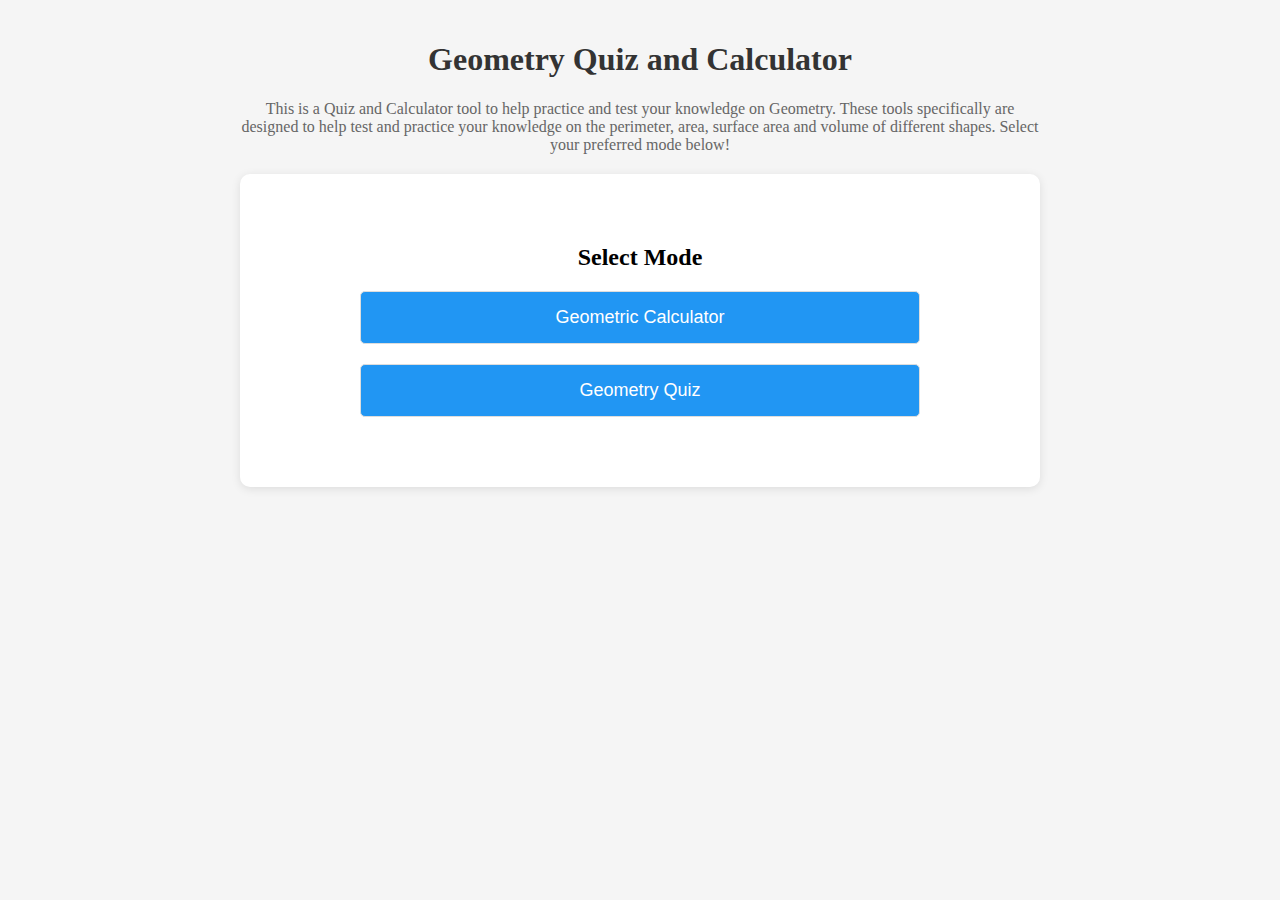
<file: GeomQuizCalc.html>
<!DOCTYPE html>
<html>
<head>
    <meta charset="UTF-8">
    <title>Geometry Quiz and Calculator</title>
    <style>
        body {
            font-family: Times New Roman, serif;
            max-width: 800px;
            margin: 0 auto;
            padding: 20px;
            background-color: #f5f5f5;
        }
        h1 {
            color: #333;
            text-align: center;
        }
        .container {
            background-color: white;
            padding: 20px;
            border-radius: 10px;
            box-shadow: 0 2px 10px rgba(0,0,0,0.1);
        }
        select, input, button {
            width: 100%;
            padding: 10px;
            margin: 10px 0;
            border-radius: 5px;
            border: 1px solid #ddd;
        }
        button {
            background-color: #4CAF50;
            color: white;
            font-size: 16px;
            cursor: pointer;
        }
        button:hover {
            background-color: #45a049;
        }
        .question {
            margin: 20px 0;
            padding: 15px;
            background-color: #e8f4f8;
            border-radius: 5px;
        }
        .result {
            margin-top: 20px;
            padding: 15px;
            border-radius: 5px;
            text-align: center;
            font-size: 18px;
            font-weight: bold;
        }
        .correct {
            background-color: #d4edda;
            color: #155724;
        }
        .incorrect {
            background-color: #f8d7da;
            color: #721c24;
        }
        .explanation {
            margin-top: 15px;
            padding: 15px;
            background-color: #fff3cd;
            border-radius: 5px;
        }
        .shape-display {
            text-align: center;
            margin: 20px 0;
            min-height: 200px;
            display: flex;
            align-items: center;
            justify-content: center;
        }
        .shape-svg {
            max-width: 350px;
            height: auto;
        }
        #questionText {
            margin-bottom: 15px;
        }
        .mode-selection {
            text-align: center;
            padding: 30px;
        }
        .mode-btn {
            display: block;
            width: 80%;
            margin: 20px auto;
            padding: 15px;
            font-size: 18px;
            background-color: #2196F3;
        }
        .mode-btn:hover {
            background-color: #0b7dda;
        }
        .calculator {
            background-color: #f5f5f5;
            padding: 20px;
            border-radius: 10px;
            display: none;
        }
        .quiz {
            display: none;
        }
        .formula {
            margin-top: 20px;
            padding: 15px;
            background-color: #d9edf7;
            border-radius: 5px;
            font-size: 16px;
            display: none;
        }
        .formula h3 {
            margin-top: 0;
            color: #31708f;
        }
        .formula p {
            margin: 5px 0;
        }
        .math {
            font-family: 'Times New Roman', serif;
            font-style: italic;
        }
        .back-btn {
            background-color: #FF9800;
            margin-bottom: 20px;
        }
        .back-btn:hover {
            background-color: #e68a00;
        }
    </style>
</head>
<body>
    <h1>Geometry Quiz and Calculator</h1>
    <p style="text-align: center; margin-top: 10px; margin-bottom: 20px; color: #666;">This is a Quiz and Calculator tool to help practice and test your knowledge on Geometry. These tools specifically are designed to help test and practice your knowledge on the perimeter, area, surface area and volume of different shapes. Select your preferred mode below!</p>
    
    <div class="container">
        <div id="modeSelection" class="mode-selection">
            <h2>Select Mode</h2>
            <button class="mode-btn" onclick="selectMode('calculator')">Geometric Calculator</button>
            <button class="mode-btn" onclick="selectMode('quiz')">Geometry Quiz</button>
        </div>
        
        <!-- Calculator Mode -->
        <div id="calculatorMode" class="calculator">
            <button class="back-btn" onclick="backToMenu()">← Back to Menu</button>
            <h2>Geometric Calculator</h2>
            <select id="calcShape" onchange="showCalcFields()">
                <option value="">Choose a shape</option>
                <option value="rectangle">Rectangle</option>
                <option value="triangle">Triangle</option>
                <option value="circle">Circle</option>
                <option value="square">Square</option>
                <option value="cube">Cube</option>
                <option value="cylinder">Cylinder</option>
            </select>
            
            <div id="calcInputs"></div>
            
            <button onclick="calculate()">Calculate</button>
            
            <div id="calcResult" class="result" style="display:none;"></div>
            <div id="calcFormula" class="formula"></div>
        </div>
        
        <!-- Quiz Mode -->
        <div id="quizMode" class="quiz">
            <button class="back-btn" onclick="backToMenu()">← Back to Menu</button>
            <h2>Geometry Quiz</h2>
            <select id="quizShape" onchange="generateQuestion()">
                <option value="">Select a shape</option>
                <option value="rectangle">Rectangle</option>
                <option value="triangle">Triangle</option>
                <option value="circle">Circle</option>
                <option value="square">Square</option>
                <option value="cube">Cube</option>
                <option value="cylinder">Cylinder</option>
                <option value="cone">Cone</option>
            </select>
            
            <div id="shapeDisplay" class="shape-display"></div>
            
            <div id="questionText" style="display:none;"></div>
            
            <input type="number" id="userAnswer" placeholder="Select a shape to begin" step="0.01" disabled>
            
            <button onclick="checkAnswer()" id="submitBtn" disabled>Submit</button>
            
            <button onclick="retryQuestion()" id="retryBtn" style="display:none; background-color: #008CBA;">Retry Question</button>
            <button onclick="nextQuestion()" id="nextBtn" style="display:none; background-color: #FF9800;">Next Question</button>
            
            <div id="quizResult" class="result" style="display:none;"></div>
            
            <div id="explanation" class="explanation" style="display:none;"></div>
            
            <div id="scoreDisplay" style="margin-top: 20px; text-align: center; font-weight: bold; font-size: 18px;"></div>
        </div>
    </div>

    <script>
        // Mode selection
        function selectMode(mode) {
            document.getElementById("modeSelection").style.display = "none";
            
            if (mode === "calculator") {
                document.getElementById("calculatorMode").style.display = "block";
            } else if (mode === "quiz") {
                document.getElementById("quizMode").style.display = "block";
            }
        }
        
        // Back to menu
        function backToMenu() {
            // Hide both modes
            document.getElementById("calculatorMode").style.display = "none";
            document.getElementById("quizMode").style.display = "none";
            
            // Show mode selection
            document.getElementById("modeSelection").style.display = "block";
            
            // Reset forms
            resetCalculator();
            resetQuiz();
        }
        
        // Reset calculator
        function resetCalculator() {
            document.getElementById("calcShape").value = "";
            document.getElementById("calcInputs").innerHTML = "";
            document.getElementById("calcResult").style.display = "none";
            document.getElementById("calcFormula").style.display = "none";
        }
        
        // Reset quiz
        function resetQuiz() {
            document.getElementById("quizShape").value = "";
            document.getElementById("shapeDisplay").innerHTML = "";
            document.getElementById("questionText").style.display = "none";
            document.getElementById("userAnswer").value = "";
            document.getElementById("userAnswer").disabled = true;
            document.getElementById("userAnswer").placeholder = "Select a shape to begin";
            document.getElementById("submitBtn").disabled = true;
            document.getElementById("quizResult").style.display = "none";
            document.getElementById("explanation").style.display = "none";
            document.getElementById("retryBtn").style.display = "none";
            document.getElementById("nextBtn").style.display = "none";
            document.getElementById("scoreDisplay").textContent = "";
            
            // Reset quiz variables
            currentQuestion = null;
            totalQuestions = 0;
            correctAnswers = 0;
        }
        
        // Calculator functions
        function showCalcFields() {
            const shape = document.getElementById("calcShape").value;
            const inputs = document.getElementById("calcInputs");
            
            // Clear previous inputs
            inputs.innerHTML = "";
            
            // Show appropriate input fields based on selected shape
            if (shape === "rectangle") {
                inputs.innerHTML = `
                    <label>Length:</label>
                    <input type="number" id="length" placeholder="Enter length">
                    <label>Width:</label>
                    <input type="number" id="width" placeholder="Enter width">
                `;
            } else if (shape === "triangle") {
                inputs.innerHTML = `
                    <label>Base:</label>
                    <input type="number" id="base" placeholder="Enter base">
                    <label>Height:</label>
                    <input type="number" id="height" placeholder="Enter height">
                    <label>Side 1:</label>
                    <input type="number" id="side1" placeholder="Enter side 1">
                    <label>Side 2:</label>
                    <input type="number" id="side2" placeholder="Enter side 2">
                    <label>Side 3:</label>
                    <input type="number" id="side3" placeholder="Enter side 3">
                `;
            } else if (shape === "circle") {
                inputs.innerHTML = `
                    <label>Radius:</label>
                    <input type="number" id="radius" placeholder="Enter radius">
                `;
            } else if (shape === "square") {
                inputs.innerHTML = `
                    <label>Side:</label>
                    <input type="number" id="side" placeholder="Enter side length">
                `;
            } else if (shape === "cube") {
                inputs.innerHTML = `
                    <label>Side:</label>
                    <input type="number" id="cubeSide" placeholder="Enter side length">
                `;
            } else if (shape === "cylinder") {
                inputs.innerHTML = `
                    <label>Radius:</label>
                    <input type="number" id="cylinderRadius" placeholder="Enter radius">
                    <label>Height:</label>
                    <input type="number" id="cylinderHeight" placeholder="Enter height">
                `;
            }
        }
        
        function calculate() {
            const shape = document.getElementById("calcShape").value;
            const result = document.getElementById("calcResult");
            const formula = document.getElementById("calcFormula");
            
            // Make sure a shape is selected
            if (!shape) {
                alert("Please choose a shape first!");
                return;
            }
            
            // Calculate based on the selected shape
            if (shape === "rectangle") {
                const length = parseFloat(document.getElementById("length").value);
                const width = parseFloat(document.getElementById("width").value);
                
                if (isNaN(length) || isNaN(width)) {
                    result.innerHTML = "Please enter valid numbers for length and width";
                    result.style.display = "block";
                    formula.style.display = "none";
                } else {
                    const area = length * width;
                    const perimeter = 2 * (length + width);
                    result.innerHTML = `Area: ${area}<br>Perimeter: ${perimeter}`;
                    result.style.display = "block";
                    
                    // Display formula
                    formula.innerHTML = `
                        <h3>Rectangle Formulas</h3>
                        <p><strong>Area:</strong> <span class="math">A = length &times; width</span></p>
                        <p><strong>Perimeter:</strong> <span class="math">P = 2 &times; (length + width)</span></p>
                        <p>With <span class="math">length = ${length}</span> and <span class="math">width = ${width}</span>:</p>
                        <p><span class="math">A = ${length} &times; ${width} = ${area}</span></p>
                        <p><span class="math">P = 2 &times; (${length} + ${width}) = ${perimeter}</span></p>
                    `;
                    formula.style.display = "block";
                }
                
            } else if (shape === "triangle") {
                const base = parseFloat(document.getElementById("base").value);
                const height = parseFloat(document.getElementById("height").value);
                const side1 = parseFloat(document.getElementById("side1").value);
                const side2 = parseFloat(document.getElementById("side2").value);
                const side3 = parseFloat(document.getElementById("side3").value);
                
                if (isNaN(base) || isNaN(height) || isNaN(side1) || isNaN(side2) || isNaN(side3)) {
                    result.innerHTML = "Please enter valid numbers for all fields";
                    result.style.display = "block";
                    formula.style.display = "none";
                } else {
                    const area = 0.5 * base * height;
                    const perimeter = side1 + side2 + side3;
                    result.innerHTML = `Area: ${area.toFixed(2)}<br>Perimeter: ${perimeter.toFixed(2)}`;
                    result.style.display = "block";
                    
                    // Display formula
                    formula.innerHTML = `
                        <h3>Triangle Formulas</h3>
                        <p><strong>Area:</strong> <span class="math">A = &frac12; &times; base &times; height</span></p>
                        <p><strong>Perimeter:</strong> <span class="math">P = side&#8321; + side&#8322; + side&#8323;</span></p>
                        <p>With <span class="math">base = ${base}</span>, <span class="math">height = ${height}</span>, and sides <span class="math">side&#8321; = ${side1}</span>, <span class="math">side&#8322; = ${side2}</span>, <span class="math">side&#8323; = ${side3}</span>:</p>
                        <p><span class="math">A = &frac12; &times; ${base} &times; ${height} = ${area.toFixed(2)}</span></p>
                        <p><span class="math">P = ${side1} + ${side2} + ${side3} = ${perimeter.toFixed(2)}</span></p>
                    `;
                    formula.style.display = "block";
                }
                
            } else if (shape === "circle") {
                const radius = parseFloat(document.getElementById("radius").value);
                
                if (isNaN(radius)) {
                    result.innerHTML = "Please enter a valid number for radius";
                    result.style.display = "block";
                    formula.style.display = "none";
                } else {
                    const area = Math.PI * radius * radius;
                    const circumference = 2 * Math.PI * radius;
                    result.innerHTML = `Area: ${area.toFixed(2)}<br>Circumference: ${circumference.toFixed(2)}`;
                    result.style.display = "block";
                    
                    // Display formula
                    formula.innerHTML = `
                        <h3>Circle Formulas</h3>
                        <p><strong>Area:</strong> <span class="math">A = &pi; &times; radius&sup2;</span></p>
                        <p><strong>Circumference:</strong> <span class="math">C = 2 &times; &pi; &times; radius</span></p>
                        <p>With <span class="math">radius = ${radius}</span>:</p>
                        <p><span class="math">A = &pi; &times; ${radius}&sup2; &asymp; ${area.toFixed(2)}</span></p>
                        <p><span class="math">C = 2 &times; &pi; &times; ${radius} &asymp; ${circumference.toFixed(2)}</span></p>
                    `;
                    formula.style.display = "block";
                }
                
            } else if (shape === "square") {
                const side = parseFloat(document.getElementById("side").value);
                
                if (isNaN(side)) {
                    result.innerHTML = "Please enter a valid number for side";
                    result.style.display = "block";
                    formula.style.display = "none";
                } else {
                    const area = side * side;
                    const perimeter = 4 * side;
                    result.innerHTML = `Area: ${area}<br>Perimeter: ${perimeter}`;
                    result.style.display = "block";
                    
                    // Display formula
                    formula.innerHTML = `
                        <h3>Square Formulas</h3>
                        <p><strong>Area:</strong> <span class="math">A = side&sup2;</span></p>
                        <p><strong>Perimeter:</strong> <span class="math">P = 4 &times; side</span></p>
                        <p>With <span class="math">side = ${side}</span>:</p>
                        <p><span class="math">A = ${side}&sup2; = ${area}</span></p>
                        <p><span class="math">P = 4 &times; ${side} = ${perimeter}</span></p>
                    `;
                    formula.style.display = "block";
                }
                
            } else if (shape === "cube") {
                const cubeSide = parseFloat(document.getElementById("cubeSide").value);
                
                if (isNaN(cubeSide)) {
                    result.innerHTML = "Please enter a valid number for side";
                    result.style.display = "block";
                    formula.style.display = "none";
                } else {
                    const volume = cubeSide * cubeSide * cubeSide;
                    const surfaceArea = 6 * cubeSide * cubeSide;
                    result.innerHTML = `Volume: ${volume}<br>Surface Area: ${surfaceArea}`;
                    result.style.display = "block";
                    
                    // Display formula
                    formula.innerHTML = `
                        <h3>Cube Formulas</h3>
                        <p><strong>Volume:</strong> <span class="math">V = side&sup3;</span></p>
                        <p><strong>Surface Area:</strong> <span class="math">SA = 6 &times; side&sup2;</span></p>
                        <p>With <span class="math">side = ${cubeSide}</span>:</p>
                        <p><span class="math">V = ${cubeSide}&sup3; = ${volume}</span></p>
                        <p><span class="math">SA = 6 &times; ${cubeSide}&sup2; = ${surfaceArea}</span></p>
                    `;
                    formula.style.display = "block";
                }
                
            } else if (shape === "cylinder") {
                const cylinderRadius = parseFloat(document.getElementById("cylinderRadius").value);
                const cylinderHeight = parseFloat(document.getElementById("cylinderHeight").value);
                
                if (isNaN(cylinderRadius) || isNaN(cylinderHeight)) {
                    result.innerHTML = "Please enter valid numbers for radius and height";
                    result.style.display = "block";
                    formula.style.display = "none";
                } else {
                    const volume = Math.PI * cylinderRadius * cylinderRadius * cylinderHeight;
                    const surfaceArea = 2 * Math.PI * cylinderRadius * (cylinderRadius + cylinderHeight);
                    result.innerHTML = `Volume: ${volume.toFixed(2)}<br>Surface Area: ${surfaceArea.toFixed(2)}`;
                    result.style.display = "block";
                    
                    // Display formula
                    formula.innerHTML = `
                        <h3>Cylinder Formulas</h3>
                        <p><strong>Volume:</strong> <span class="math">V = &pi; &times; radius&sup2; &times; height</span></p>
                        <p><strong>Surface Area:</strong> <span class="math">SA = 2 &times; &pi; &times; radius &times; (radius + height)</span></p>
                        <p>With <span class="math">radius = ${cylinderRadius}</span> and <span class="math">height = ${cylinderHeight}</span>:</p>
                        <p><span class="math">V = &pi; &times; ${cylinderRadius}&sup2; &times; ${cylinderHeight} &asymp; ${volume.toFixed(2)}</span></p>
                        <p><span class="math">SA = 2 &times; &pi; &times; ${cylinderRadius} &times; (${cylinderRadius} + ${cylinderHeight}) &asymp; ${surfaceArea.toFixed(2)}</span></p>
                    `;
                    formula.style.display = "block";
                }
            }
        }
        
        // Quiz functions
        // Store current question data
        let currentQuestion = null;
        // Track score
        let totalQuestions = 0;
        let correctAnswers = 0;
        
        function generateQuestion() {
            const shape = document.getElementById("quizShape").value;
            const shapeDisplay = document.getElementById("shapeDisplay");
            const questionText = document.getElementById("questionText");
            const userAnswerInput = document.getElementById("userAnswer");
            const submitBtn = document.getElementById("submitBtn");
            const resultDiv = document.getElementById("quizResult");
            const explanationDiv = document.getElementById("explanation");
            const retryBtn = document.getElementById("retryBtn");
            const nextBtn = document.getElementById("nextBtn");
            
            // Reset previous results
            resultDiv.style.display = "none";
            explanationDiv.style.display = "none";
            retryBtn.style.display = "none";
            nextBtn.style.display = "none";
            userAnswerInput.value = ""; // Clear previous answer
            
            if (!shape) {
                questionText.style.display = "none";
                shapeDisplay.innerHTML = "";
                userAnswerInput.placeholder = "Select a shape to begin";
                userAnswerInput.disabled = true;
                submitBtn.disabled = true;
                return;
            }
            
            // Enable input and button
            userAnswerInput.disabled = false;
            submitBtn.disabled = false;
            userAnswerInput.placeholder = "Enter your answer";
            userAnswerInput.focus(); // Focus on the input field
            
            // Generate random dimensions
            let dimensions, questionContent, correctAnswer, formula;
            
            switch(shape) {
                case "rectangle":
                    const length = Math.floor(Math.random() * 9) + 4;
                    const width = Math.floor(Math.random() * 9) + 4;
                    dimensions = {length, width};
                    shapeDisplay.innerHTML = drawRectangle(length, width);
                    const calcType = Math.random() > 0.5 ? "area" : "perimeter";
                    if (calcType === "area") {
                        correctAnswer = length * width;
                        questionContent = `What is the area of this rectangle with length ${length} and width ${width}?`;
                        formula = `Area = length × width = ${length} × ${width} = ${correctAnswer}`;
                    } else {
                        correctAnswer = 2 * (length + width);
                        questionContent = `What is the perimeter of this rectangle with length ${length} and width ${width}?`;
                        formula = `Perimeter = 2 × (length + width) = 2 × (${length} + ${width}) = ${correctAnswer}`;
                    }
                    break;
                    
                case "triangle":
                    const base = Math.floor(Math.random() * 9) + 4;
                    const height = Math.floor(Math.random() * 9) + 4;
                    dimensions = {base, height};
                    shapeDisplay.innerHTML = drawTriangle(base, height);
                    correctAnswer = 0.5 * base * height;
                    questionContent = `What is the area of this triangle with base ${base} and height ${height}?`;
                    formula = `Area = ½ × base × height = ½ × ${base} × ${height} = ${correctAnswer}`;
                    break;
                    
                case "circle":
                    const radius = Math.floor(Math.random() * 9) + 4;
                    dimensions = {radius};
                    shapeDisplay.innerHTML = drawCircle(radius);
                    const circleCalcType = Math.random() > 0.5 ? "area" : "circumference";
                    if (circleCalcType === "area") {
                        correctAnswer = Math.PI * radius * radius;
                        questionContent = `What is the area of this circle with radius ${radius}? (Use π ≈ 3.14)`;
                        formula = `Area = π × radius² = π × ${radius}² ≈ 3.14 × ${radius*radius} = ${correctAnswer.toFixed(2)}`;
                    } else {
                        correctAnswer = 2 * Math.PI * radius;
                        questionContent = `What is the circumference of this circle with radius ${radius}? (Use π ≈ 3.14)`;
                        formula = `Circumference = 2 × π × radius = 2 × π × ${radius} ≈ 2 × 3.14 × ${radius} = ${correctAnswer.toFixed(2)}`;
                    }
                    break;
                    
                case "square":
                    const side = Math.floor(Math.random() * 9) + 4;
                    dimensions = {side};
                    shapeDisplay.innerHTML = drawSquare(side);
                    const squareCalcType = Math.random() > 0.5 ? "area" : "perimeter";
                    if (squareCalcType === "area") {
                        correctAnswer = side * side;
                        questionContent = `What is the area of this square with side length ${side}?`;
                        formula = `Area = side² = ${side}² = ${correctAnswer}`;
                    } else {
                        correctAnswer = 4 * side;
                        questionContent = `What is the perimeter of this square with side length ${side}?`;
                        formula = `Perimeter = 4 × side = 4 × ${side} = ${correctAnswer}`;
                    }
                    break;
                    
                case "cube":
                    const cubeSide = Math.floor(Math.random() * 9) + 4;
                    dimensions = {cubeSide};
                    shapeDisplay.innerHTML = drawCube(cubeSide);
                    const cubeCalcType = Math.random() > 0.5 ? "volume" : "surfaceArea";
                    if (cubeCalcType === "volume") {
                        correctAnswer = cubeSide * cubeSide * cubeSide;
                        questionContent = `What is the volume of this cube with side length ${cubeSide}?`;
                        formula = `Volume = side³ = ${cubeSide}³ = ${correctAnswer}`;
                    } else {
                        correctAnswer = 6 * cubeSide * cubeSide;
                        questionContent = `What is the surface area of this cube with side length ${cubeSide}?`;
                        formula = `Surface Area = 6 × side² = 6 × ${cubeSide}² = ${correctAnswer}`;
                    }
                    break;
                    
                case "cylinder":
                    const cylinderRadius = Math.floor(Math.random() * 9) + 4;
                    const cylinderHeight = Math.floor(Math.random() * 9) + 4;
                    dimensions = {cylinderRadius, cylinderHeight};
                    shapeDisplay.innerHTML = drawCylinder(cylinderRadius, cylinderHeight);
                    const cylinderCalcType = Math.random() > 0.5 ? "volume" : "surfaceArea";
                    if (cylinderCalcType === "volume") {
                        correctAnswer = Math.PI * cylinderRadius * cylinderRadius * cylinderHeight;
                        questionContent = `What is the volume of this cylinder with radius ${cylinderRadius} and height ${cylinderHeight}? (Use π ≈ 3.14)`;
                        formula = `Volume = π × radius² × height = π × ${cylinderRadius}² × ${cylinderHeight} ≈ 3.14 × ${cylinderRadius*cylinderRadius} × ${cylinderHeight} = ${correctAnswer.toFixed(2)}`;
                    } else {
                        correctAnswer = 2 * Math.PI * cylinderRadius * (cylinderRadius + cylinderHeight);
                        questionContent = `What is the surface area of this cylinder with radius ${cylinderRadius} and height ${cylinderHeight}? (Use π ≈ 3.14)`;
                        formula = `Surface Area = 2 × π × radius × (radius + height) = 2 × π × ${cylinderRadius} × (${cylinderRadius} + ${cylinderHeight}) ≈ 2 × 3.14 × ${cylinderRadius} × ${cylinderRadius + cylinderHeight} = ${correctAnswer.toFixed(2)}`;
                    }
                    break;
                    
                case "cone":
                    const coneRadius = Math.floor(Math.random() * 9) + 4;
                    const coneHeight = Math.floor(Math.random() * 9) + 4;
                    dimensions = {coneRadius, coneHeight};
                    shapeDisplay.innerHTML = drawCone(coneRadius, coneHeight);
                    const coneCalcType = Math.random() > 0.5 ? "volume" : "surfaceArea";
                    if (coneCalcType === "volume") {
                        correctAnswer = (1/3) * Math.PI * coneRadius * coneRadius * coneHeight;
                        questionContent = `What is the volume of this cone with radius ${coneRadius} and height ${coneHeight}? (Use π ≈ 3.14)`;
                        formula = `Volume = ⅓ × π × radius² × height = ⅓ × π × ${coneRadius}² × ${coneHeight} ≈ ⅓ × 3.14 × ${coneRadius*coneRadius} × ${coneHeight} = ${correctAnswer.toFixed(2)}`;
                    } else {
                        // Surface area = π × radius × (radius + slant height)
                        // slant height = √(radius² + height²)
                        const slantHeight = Math.sqrt(coneRadius * coneRadius + coneHeight * coneHeight);
                        correctAnswer = Math.PI * coneRadius * (coneRadius + slantHeight);
                        questionContent = `What is the surface area of this cone with radius ${coneRadius} and height ${coneHeight}? (Use π ≈ 3.14)`;
                        formula = `Surface Area = π × radius × (radius + slant height) = π × ${coneRadius} × (${coneRadius} + ${slantHeight.toFixed(2)}) ≈ 3.14 × ${coneRadius} × ${(coneRadius + slantHeight).toFixed(2)} = ${correctAnswer.toFixed(2)}`;
                    }
                    break;
            }
            
            // Store current question data
            currentQuestion = {
                shape: shape,
                dimensions: dimensions,
                correctAnswer: correctAnswer,
                formula: formula
            };
            
            // Display question
            questionText.textContent = questionContent;
            questionText.style.display = "block";
        }
        
        function checkAnswer() {
            if (!currentQuestion) return;
            
            const userAnswer = parseFloat(document.getElementById("userAnswer").value);
            const resultDiv = document.getElementById("quizResult");
            const explanationDiv = document.getElementById("explanation");
            const retryBtn = document.getElementById("retryBtn");
            const nextBtn = document.getElementById("nextBtn");
            const scoreDisplay = document.getElementById("scoreDisplay");
            
            if (isNaN(userAnswer)) {
                resultDiv.textContent = "Please enter a valid number";
                resultDiv.className = "result incorrect";
                resultDiv.style.display = "block";
                return;
            }
            
            // Check if answer is correct (allowing for small rounding differences)
            const isCorrect = Math.abs(userAnswer - currentQuestion.correctAnswer) < 0.1;
            
            // Update score only for the first attempt at each question
            if (totalQuestions === 0 || (resultDiv.style.display === "none" && totalQuestions > 0)) {
                totalQuestions++;
                if (isCorrect) {
                    correctAnswers++;
                }
            }
            
            // Update score display
            scoreDisplay.textContent = `Score: ${correctAnswers} / ${totalQuestions}`;
            
            if (isCorrect) {
                resultDiv.textContent = "Correct! Well done!";
                resultDiv.className = "result correct";
                // Show next question button
                nextBtn.style.display = "block";
                retryBtn.style.display = "none";
            } else {
                resultDiv.textContent = `Incorrect. The correct answer is ${currentQuestion.correctAnswer.toFixed(2)}`;
                resultDiv.className = "result incorrect";
                // Show retry button
                retryBtn.style.display = "block";
                nextBtn.style.display = "none";
            }
            
            resultDiv.style.display = "block";
            
            // Show explanation
            explanationDiv.innerHTML = `
                <h3>Explanation:</h3>
                <p>${currentQuestion.formula}</p>
            `;
            explanationDiv.style.display = "block";
        }
        
        function retryQuestion() {
            // Reset the form but keep the same question
            const userAnswerInput = document.getElementById("userAnswer");
            const resultDiv = document.getElementById("quizResult");
            const explanationDiv = document.getElementById("explanation");
            const retryBtn = document.getElementById("retryBtn");
            const nextBtn = document.getElementById("nextBtn");
            
            // Clear user input and results
            userAnswerInput.value = "";
            resultDiv.style.display = "none";
            explanationDiv.style.display = "none";
            retryBtn.style.display = "none";
            nextBtn.style.display = "none";
            
            // Focus on the input field
            userAnswerInput.focus();
        }
        
        function nextQuestion() {
            // Generate a completely new question with the same shape type
            generateQuestion();
        }
        
        function regenerateSameQuestion() {
            if (!currentQuestion) return;
            
            const shape = currentQuestion.shape;
            const dimensions = currentQuestion.dimensions;
            const shapeDisplay = document.getElementById("shapeDisplay");
            const questionText = document.getElementById("questionText");
            
            // Redraw the shape
            switch(shape) {
                case "rectangle":
                    shapeDisplay.innerHTML = drawRectangle(dimensions.length, dimensions.width);
                    break;
                case "triangle":
                    shapeDisplay.innerHTML = drawTriangle(dimensions.base, dimensions.height);
                    break;
                case "circle":
                    shapeDisplay.innerHTML = drawCircle(dimensions.radius);
                    break;
                case "square":
                    shapeDisplay.innerHTML = drawSquare(dimensions.side);
                    break;
                case "cube":
                    shapeDisplay.innerHTML = drawCube(dimensions.cubeSide);
                    break;
                case "cylinder":
                    shapeDisplay.innerHTML = drawCylinder(dimensions.cylinderRadius, dimensions.cylinderHeight);
                    break;
                case "cone":
                    shapeDisplay.innerHTML = drawCone(dimensions.coneRadius, dimensions.coneHeight);
                    break;
            }
            
            // Re-display the question
            questionText.style.display = "block";
        }
        
        // Drawing functions for shapes
        function drawRectangle(length, width) {
            const svg = `
                <svg width="300" height="180" viewBox="0 0 300 180" class="shape-svg">
                    <rect x="100" y="45" width="${length*10}" height="${width*10}" 
                          fill="#4CAF50" fill-opacity="0.5" stroke="#333" stroke-width="2"/>
                    <text x="${100 + length*5}" y="40" text-anchor="middle" font-family="Arial">Length: ${length}</text>
                    <text x="85" y="${45 + width*5}" text-anchor="end" font-family="Arial" transform="rotate(-90 85,${45 + width*5})">Width: ${width}</text>
                </svg>
            `;
            return svg;
        }
        
        function drawTriangle(base, height) {
            const svg = `
                <svg width="300" height="180" viewBox="0 0 300 180" class="shape-svg">
                    <polygon points="100,145 ${100+base*10},145 ${100+base*5},${145-height*10}" 
                             fill="#2196F3" fill-opacity="0.5" stroke="#333" stroke-width="2"/>
                    <text x="${100 + base*5}" y="165" text-anchor="middle" font-family="Arial">Base: ${base}</text>
                    <text x="85" y="${145 - height*5}" text-anchor="end" font-family="Arial" transform="rotate(-90 85,${145 - height*5})">Height: ${height}</text>
                </svg>
            `;
            return svg;
        }
        
        function drawCircle(radius) {
            const svg = `
                <svg width="300" height="180" viewBox="0 0 300 180" class="shape-svg">
                    <circle cx="150" cy="90" r="${radius*5}" 
                            fill="#FF9800" fill-opacity="0.5" stroke="#333" stroke-width="2"/>
                    <line x1="150" y1="90" x2="${150+radius*5}" y2="90" stroke="#333" stroke-width="2" stroke-dasharray="4"/>
                    <text x="${150+radius*2.5}" y="75" text-anchor="middle" font-family="Arial">Radius: ${radius}</text>
                </svg>
            `;
            return svg;
        }
        
        function drawSquare(side) {
            const svg = `
                <svg width="300" height="180" viewBox="0 0 300 180" class="shape-svg">
                    <rect x="100" y="45" width="${side*10}" height="${side*10}" 
                          fill="#9C27B0" fill-opacity="0.5" stroke="#333" stroke-width="2"/>
                    <text x="${100 + side*5}" y="40" text-anchor="middle" font-family="Arial">Side: ${side}</text>
                </svg>
            `;
            return svg;
        }
        
        function drawCube(side) {
            const svg = `
                <svg width="300" height="180" viewBox="0 0 300 180" class="shape-svg">
                    <!-- Front face -->
                    <polygon points="100,70 ${100+side*5},70 ${100+side*5},${70+side*5} 100,${70+side*5}" 
                             fill="#FF5722" fill-opacity="0.5" stroke="#333" stroke-width="2"/>
                    <!-- Top face -->
                    <polygon points="100,70 ${100+side*2.5},${70-side*2.5} ${100+side*2.5+side*5},${70-side*2.5} ${100+side*5},70" 
                             fill="#FF9800" fill-opacity="0.5" stroke="#333" stroke-width="2"/>
                    <!-- Side face -->
                    <polygon points="${100+side*5},70 ${100+side*5},${70+side*5} ${100+side*2.5+side*5},${70+side*5-side*2.5} ${100+side*2.5+side*5},${70-side*2.5}" 
                             fill="#FFC107" fill-opacity="0.5" stroke="#333" stroke-width="2"/>
                    <text x="${100 + side*2.5}" y="55" text-anchor="middle" font-family="Arial">Side: ${side}</text>
                </svg>
            `;
            return svg;
        }
        
        function drawCylinder(radius, height) {
            const svg = `
                <svg width="300" height="180" viewBox="0 0 300 180" class="shape-svg">
                    <!-- Top ellipse -->
                    <ellipse cx="150" cy="45" rx="${radius*5}" ry="15" 
                             fill="#00BCD4" fill-opacity="0.5" stroke="#333" stroke-width="2"/>
                    <!-- Bottom ellipse -->
                    <ellipse cx="150" cy="${45+height*10}" rx="${radius*5}" ry="15" 
                             fill="#00BCD4" fill-opacity="0.5" stroke="#333" stroke-width="2"/>
                    <!-- Sides -->
                    <line x1="${150-radius*5}" y1="45" x2="${150-radius*5}" y2="${45+height*10}" stroke="#333" stroke-width="2"/>
                    <line x1="${150+radius*5}" y1="45" x2="${150+radius*5}" y2="${45+height*10}" stroke="#333" stroke-width="2"/>
                    <text x="${150+radius*5 + 20}" y="${45+height*5}" font-family="Arial" dominant-baseline="middle">Height: ${height}</text>
                    <line x1="150" y1="45" x2="${150+radius*5}" y2="45" stroke="#333" stroke-width="2" stroke-dasharray="4"/>
                    <text x="${150+radius*2.5}" y="30" text-anchor="middle" font-family="Arial">Radius: ${radius}</text>
                </svg>
            `;
            return svg;
        }
        
        function drawCone(radius, height) {
            const svg = `
                <svg width="300" height="180" viewBox="0 0 300 180" class="shape-svg">
                    <!-- Base ellipse -->
                    <ellipse cx="150" cy="${45+height*10}" rx="${radius*5}" ry="15" 
                             fill="#E91E63" fill-opacity="0.5" stroke="#333" stroke-width="2"/>
                    <!-- Sides -->
                    <line x1="150" y1="45" x2="${150-radius*5}" y2="${45+height*10}" stroke="#333" stroke-width="2"/>
                    <line x1="150" y1="45" x2="${150+radius*5}" y2="${45+height*10}" stroke="#333" stroke-width="2"/>
                    <text x="${150+radius*5 + 20}" y="${45+height*5}" font-family="Arial" dominant-baseline="middle">Height: ${height}</text>
                    <line x1="150" y1="${45+height*10}" x2="${150+radius*5}" y2="${45+height*10}" stroke="#333" stroke-width="2" stroke-dasharray="4"/>
                    <text x="${150+radius*2.5}" y="${45+height*10 + 20}" text-anchor="middle" font-family="Arial">Radius: ${radius}</text>
                </svg>
            `;
            return svg;
        }
    </script>
</body>
</html>
</file>
